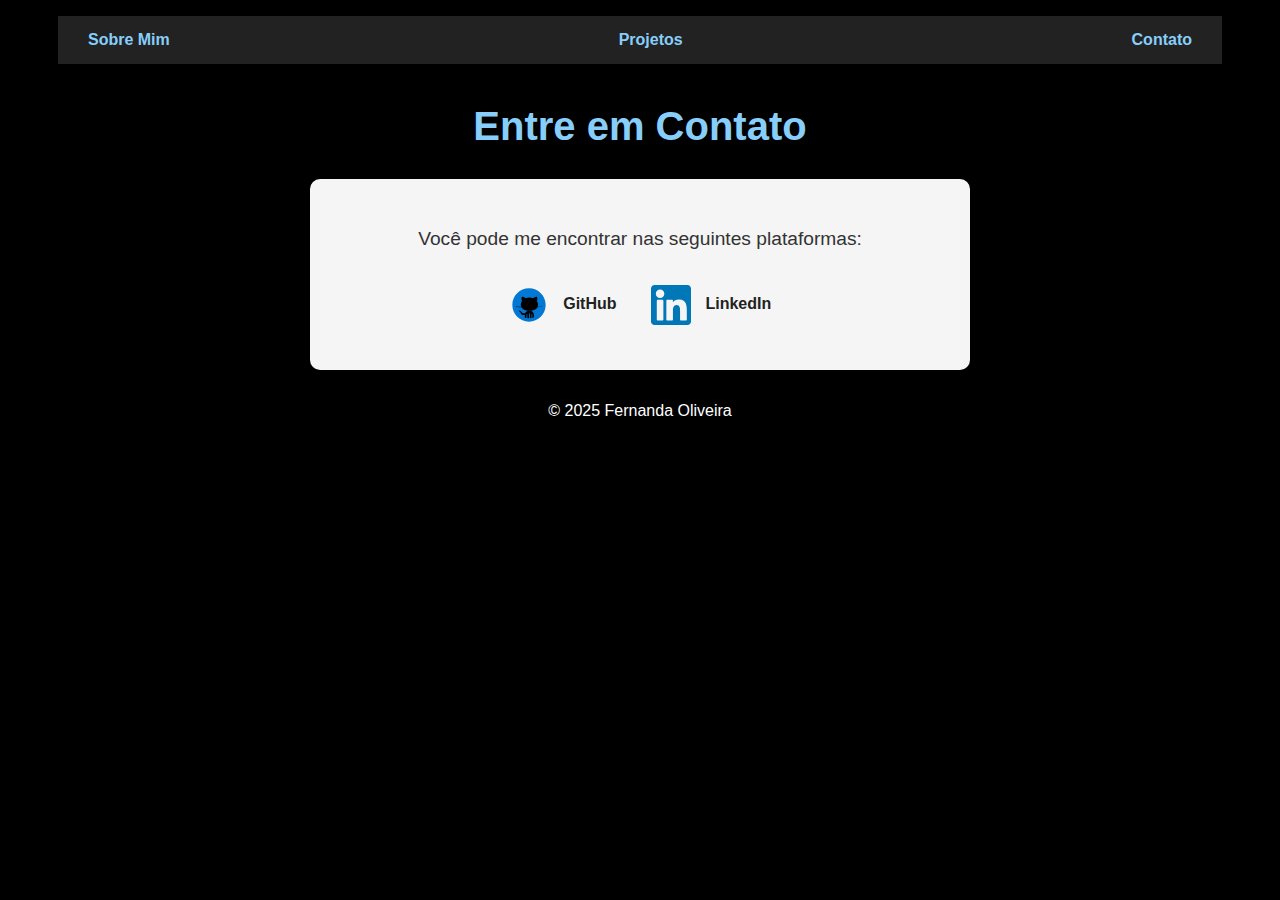
<file: contact.html>
<!DOCTYPE html>
<html lang="pt-br">
<head>
    <meta charset="UTF-8">
    <meta name="viewport" content="width=device-width, initial-scale=1.0">
    <title>Contato - Fernanda Oliveira</title>
    <link rel="stylesheet" href="index.css">
</head>
<body>
    <div class="container">
        <!-- Navegação -->
        <nav>
            <ul>
                <li><a href="index.html">Sobre Mim</a></li>
                <li><a href="project.html">Projetos</a></li>
                <li><a href="contact.html">Contato</a></li>
            </ul>
        </nav>

        <!-- Cabeçalho -->
        <header>
            <h1 class="titulo-contato">Entre em Contato</h1>
        </header>

        <!-- Conteúdo de Contato -->
        <main>
            <section class="contato-card">
                <p>Você pode me encontrar nas seguintes plataformas:</p>
                
                <div class="links-contato">
                    <a href="https://github.com/Fernanda0liveira" target="_blank">
                        <img src="./img/github.svg" alt="GitHub">
                        <span>GitHub</span>
                    </a>
                    <a href="https://www.linkedin.com/in/fernandabritodeoliveira/" target="_blank">
                        <img src="./img/linkedin.svg" alt="LinkedIn">
                        <span>LinkedIn</span>
                    </a>
                </div>
            </section>
        </main>

        <!-- Rodapé -->
        <footer>
            <p>© 2025 Fernanda Oliveira</p>
        </footer>
    </div>
</body>
</html>
</file>
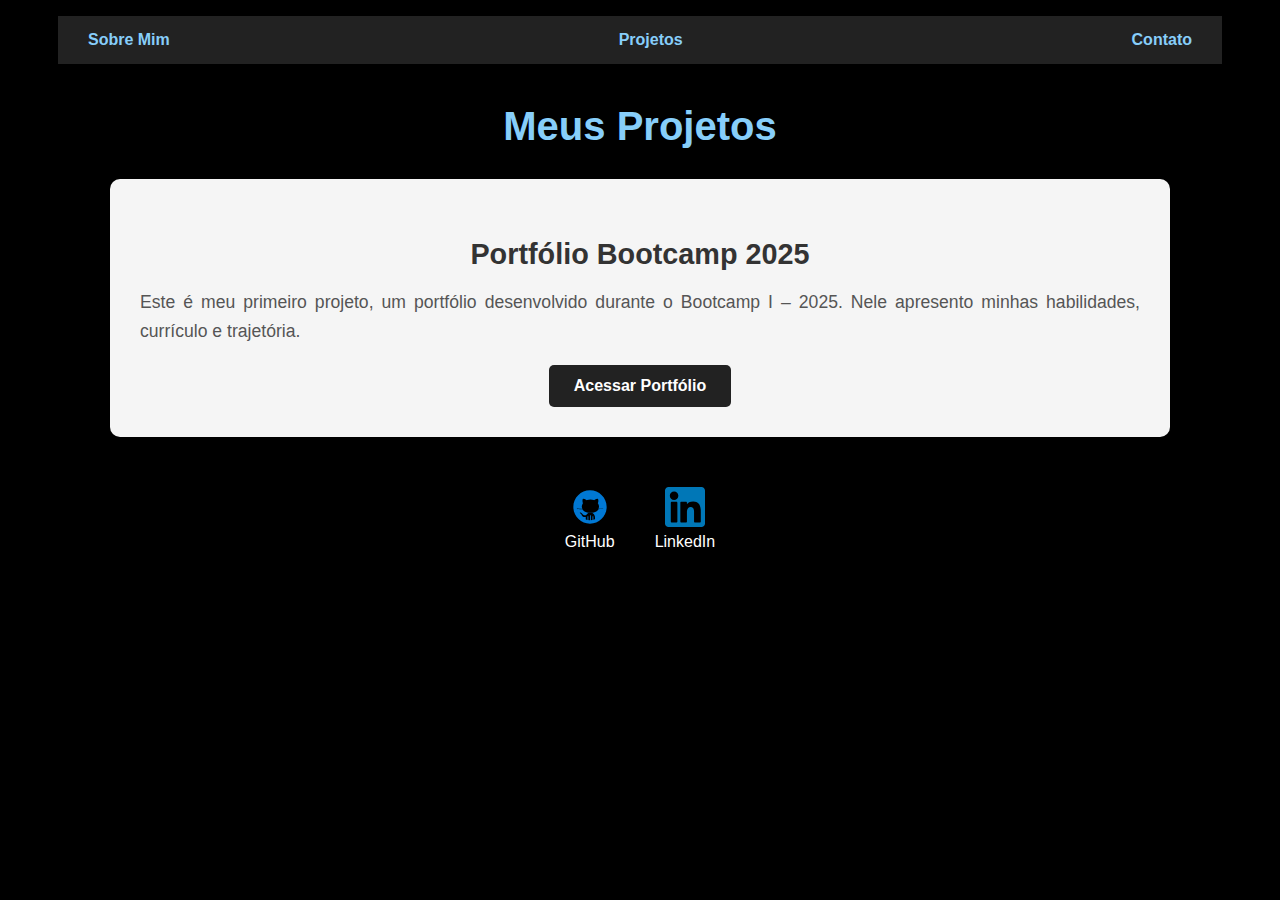
<file: project.html>
<!DOCTYPE html>
<html lang="pt-br">
<head>
    <meta charset="UTF-8">
    <meta name="viewport" content="width=device-width, initial-scale=1.0">
    <title>Projetos - Fernanda Oliveira</title>
    <link rel="stylesheet" href="index.css">
</head>
<body>
    <div class="container">
        <!-- Menu de navegação -->
        <nav>
            <ul>
                <li><a href="index.html">Sobre Mim</a></li>
                <li><a href="project.html">Projetos</a></li>
                <li><a href="contact.html">Contato</a></li>
            </ul>
        </nav>

        <!-- Cabeçalho -->
        <header>
            <h1 class="titulo-projetos">Meus Projetos</h1>
        </header>

        <!-- Seção de Projetos -->
        <main>
            <section class="projeto-card">
                <h3>Portfólio Bootcamp 2025</h3>
                <div class="descricao-projeto">
                    <p>Este é meu primeiro projeto, um portfólio desenvolvido durante o Bootcamp I – 2025. Nele apresento minhas habilidades, currículo e trajetória.</p>
                </div>
                <a href="https://sites.google.com/view/portifoliobootcamp/in%C3%ADcio" target="_blank" class="botao-projeto">Acessar Portfólio</a>
            </section>
        </main>

        <!-- Rodapé -->
        <footer>
            <a href="https://github.com/Fernanda0liveira" target="_blank">
                <img src="./img/github.svg" alt="GitHub">
                <p>GitHub</p>
            </a>
            <a href="https://www.linkedin.com/in/fernandabritodeoliveira/" target="_blank">
                <img src="./img/linkedin.svg" alt="LinkedIn">
                <p>LinkedIn</p>
            </a>
        </footer>
    </div>
</body>
</html>
</file>
<file: index.css>
body {
   color: white;
   background-color: black;
   font-family:Arial, Helvetica, sans-serif ;
}

ul { 
    display: flex;
    justify-content: space-between;
    list-style-type: none;
    align-items: center;
    padding: 16px;
}

a{
    color: white;
    text-decoration: none;
}

header img {
    width: 160px;
    height: 160px;
    border-radius: 60%;
    border: 3px solid lightskyblue;
}

.center {

    text-align: center;
}

h1 {
    color: lightskyblue;
}

footer img  {
    width: 40px;
    height: 40px;
}

footer {
    display: flex;
    justify-content: center;
}

footer a {
    margin: 20px;
    text-align: center;
}

footer p {
    margin-top: 2px;
}

.container {
  padding: 0px 50px;  
}

nav a:hover {
    color: blueviolet;

}

h3 {
    color: lightskyblue

}

/*  PROJETOS  */
.titulo-projetos {
    text-align: center;
    font-size: 2.5rem;
    margin: 40px 0 20px 0;
    color: lightskyblue;
    font-family: 'Arial', sans-serif;
}

.projeto-card {
    max-width: 1000px;
    margin: 30px auto;
    background-color: #f5f5f5;
    padding: 30px;
    border-radius: 10px;
    box-shadow: 0 4px 12px rgba(0, 0, 0, 0.1);
    text-align: center;
    transition: transform 0.3s;
}

.projeto-card:hover {
    transform: scale(1.05);
}

.projeto-card h3 {
    color: #333;
    margin-bottom: 15px;
    font-size: 1.8rem;
}

.descricao-projeto {
    font-size: 1.1rem;
    color: #555;
    margin-bottom: 20px;
    line-height: 1.6;
    text-align: justify;
}

.botao-projeto {
    display: inline-block;
    padding: 12px 25px;
    background-color: #222;
    color: #fff;
    text-decoration: none;
    border-radius: 5px;
    transition: background-color 0.3s;
    font-weight: bold;
}

.botao-projeto:hover {
    background-color: #444;
}

/* NAV ajustado */
nav ul {
    list-style: none;
    padding: 0;
    text-align: center;
    background-color: #222;
    margin: 1000;
}

nav ul li {
    display: inline-block;
    margin: 0 15px;
}

nav ul li a {
    color:lightskyblue;
    text-decoration: none;
    font-weight: bold;
    padding: 15px;
    display: inline-block;
}

nav ul li a:hover {
    background-color: lightskyblue;
    border-radius: 1000px;
}

/*  CONTATO  */
.titulo-contato {
    text-align: center;
    font-size: 2.5rem;
    margin: 40px 0 20px 0;
    color: lightskyblue;
    font-family: 'Arial', sans-serif;
}

.contato-card {
    max-width: 600px;
    margin: 30px auto;
    background-color: #f5f5f5;
    padding: 30px;
    border-radius: 10px;
    box-shadow: 0 4px 12px rgba(0, 0, 0, 0.1);
    text-align: center;
}

.contato-card p {
    font-size: 1.2rem;
    color: #333;
    margin-bottom: 20px;
}

.links-contato a {
    display: inline-block;
    margin: 15px;
    text-decoration: none;
    color: #222;
    font-weight: bold;
    font-size: 1rem;
    transition: transform 0.3s, color 0.3s;
}

.links-contato a:hover {
    color: #444;
    transform: scale(1.05);
}

.links-contato img {
    width: 40px;
    height: 40px;
    vertical-align: middle;
    margin-right: 10px;
}
</file>
